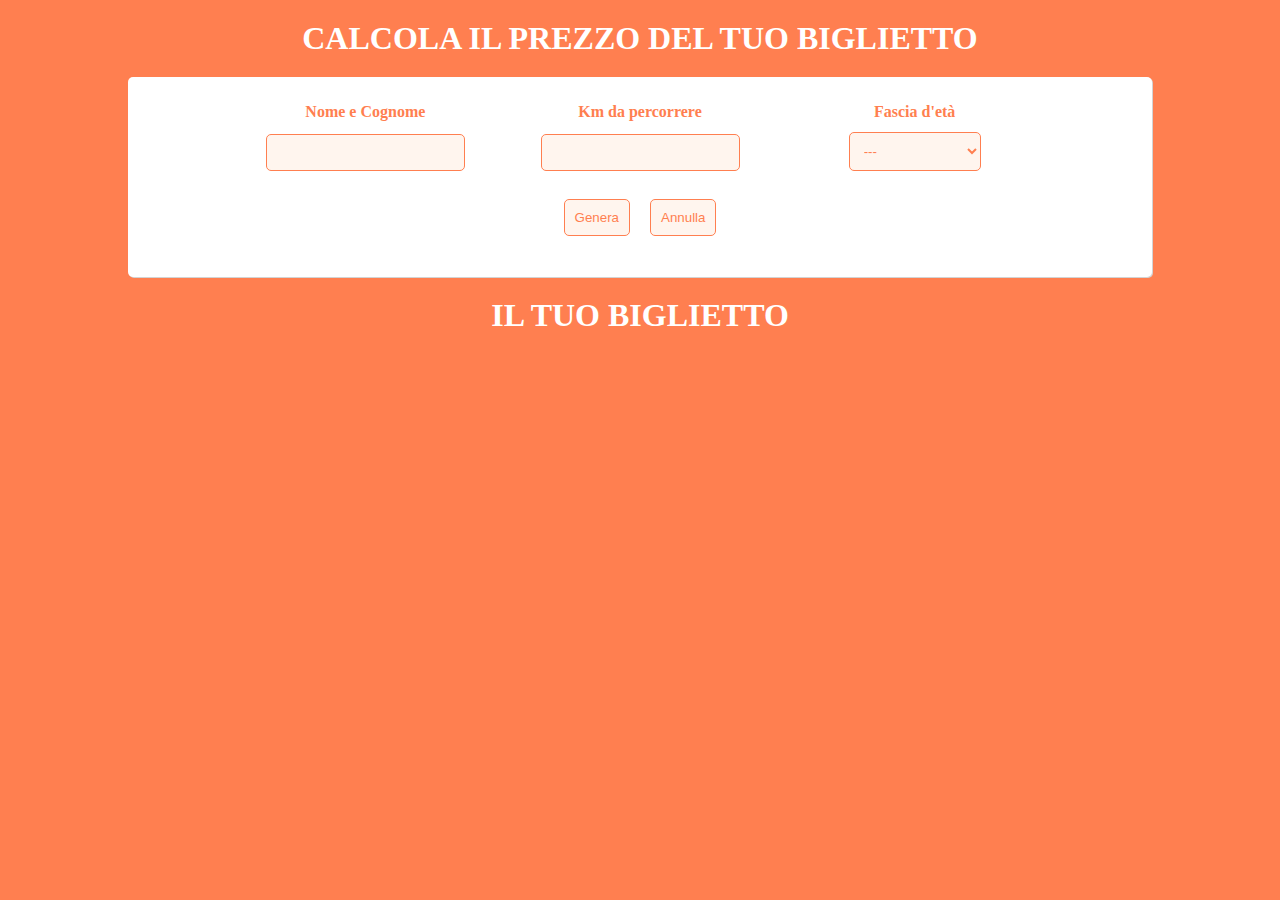
<file: index.html>
<!DOCTYPE html>
<html lang="en" dir="ltr">
  <head>
    <meta charset="utf-8">
    <link rel="stylesheet" href="css/style.css">
    <title>Treno dei Desideri</title>
  </head>
  <body class="debug bg">
    <div class="container">
      <h1 class="bold-white">CALCOLA IL PREZZO DEL TUO BIGLIETTO</h1>
      <div class="card">
        <div class="form-name">
          <label for="name-surname">Nome e Cognome</label>
          <input id="nome-cliente" type="text" name="name-surname" value="">
        </div>
        <div class="form-km">
          <label for="km-expected">Km da percorrere</label>
          <input id="km-percorsi" type="text" name="km" value="">
        </div>
        <div class="form-age">
          <label for="age-range">Fascia d'età</label>
          <select id="eta-cliente" class="" name="age">
            <option value="0">---</option>
            <option value="1">Minorenni</option>
            <option value="2">Adulti under 65</option>
            <option value="3">Adulti over 65</option>
          </select>
        </div>
        <div class="form-button">
          <button id="submit" class="animation-button" type="button" name="button">Genera</button>
          <button id="cancel" class="animation-button" type="button" name="button">Annulla</button>
        </div>

      </div>

      <h1 class="bold-white">IL TUO BIGLIETTO</h1>
      <div id="hidden" class="ticket">
        <h3>DETTAGLI PASSEGGERI</h2>
        <div class="flex-ticket">

          <div class="ticket-info">
            <div class="grey-box">
              <h3>NOME PASSEGGERO</h2>
              <h2 id="nome-passeggero">None</h2>
            </div>
            <table>
              <tr>
                <th><h3>Offerta</h3></th>
                <th><h3>Carrozza</h3></th>
                <th><h3>Codice CP</h3></th>
                <th><h3>Costo biglietto</h3></th>

              </tr>
              <tr>
                <th id="message"><h3></h3></th>
                <th id="n-carrozza"><h3></h3></th>
                <th id="cp-codice"><h3></h3></th>
                <th id="ticket-prize"><h3></h3></th>
              </tr>

            </table>
          </div>


        </div>
        </div>


    </div>


    <!-- script -->
    <script src="js/script.js" charset="utf-8"></script>
  </body>
</html>
</file>
<file: css/style.css>
* {
  margin:0;
  padding:0;
  box-sizing: border-box;
}

.bg{
  background-color: coral;
}

.bold-white{
  font-weight: 800;
  color: white;
  margin: 20px;
}



.container {
  width: 80%;
  margin: auto;
  display: flex;
  flex-direction: column;
  align-items: center;
}

.container .card, .container .ticket {
  width: 100%;
  height: 200px;
}

.card {
  padding: 20px 100px;
  display: flex;
  flex-direction: row;
  flex-wrap: wrap;
  justify-content: center;
  align-items: center;
  background-color: white;
  border-radius: 5px;
  box-shadow: 1px 1px lightgrey;
  color: coral;
}

.card [class*="form-"] {
  width: calc(100% / 3);
  height: 50%;
  display: flex;
  flex-direction: column;
  justify-content: space-around;
  align-items: center;
}

.card [class*="form-"] label{
  font-weight: 600;
}

.card [class*="form-button"] {
  display: flex;
  flex-direction: row;
  justify-content: center;
  align-items: center;
}

.card [class*="form-button"] button{
  margin: 10px;
}

.animation-button {
  transition: 1 ease-in;
}
.animation-button:focus {
  font-size: 1.2rem;
  font-weight: 900;
  color: crimson;
  background-color: coral;
  padding: 15px ;
}

[class*="form-"] input, [class*="form-"] select, [class*="form-"] button {
  border: 1px solid coral;
  border-radius: 5px;
  padding: 10px;
  background-color: seashell;
  color: coral;
}

.ticket{
  padding: 20px;
  display: none;
  background-color: white;
  margin-bottom: 50px;
}

.flex-ticket{
  display: flex;
  flex-direction: column;
  height: calc(100% - 20px);
  width: 100%;

}

.ticket-info{
  display: flex;
  height: 100%;
  border-top: 1px solid grey;
  border-bottom: 1px solid grey;
}

.grey-box{
  width:30%;
  background-color: grey;
  padding : 10px;
}

table {
  width: 70%;
  height: 100%;
}
</file>
